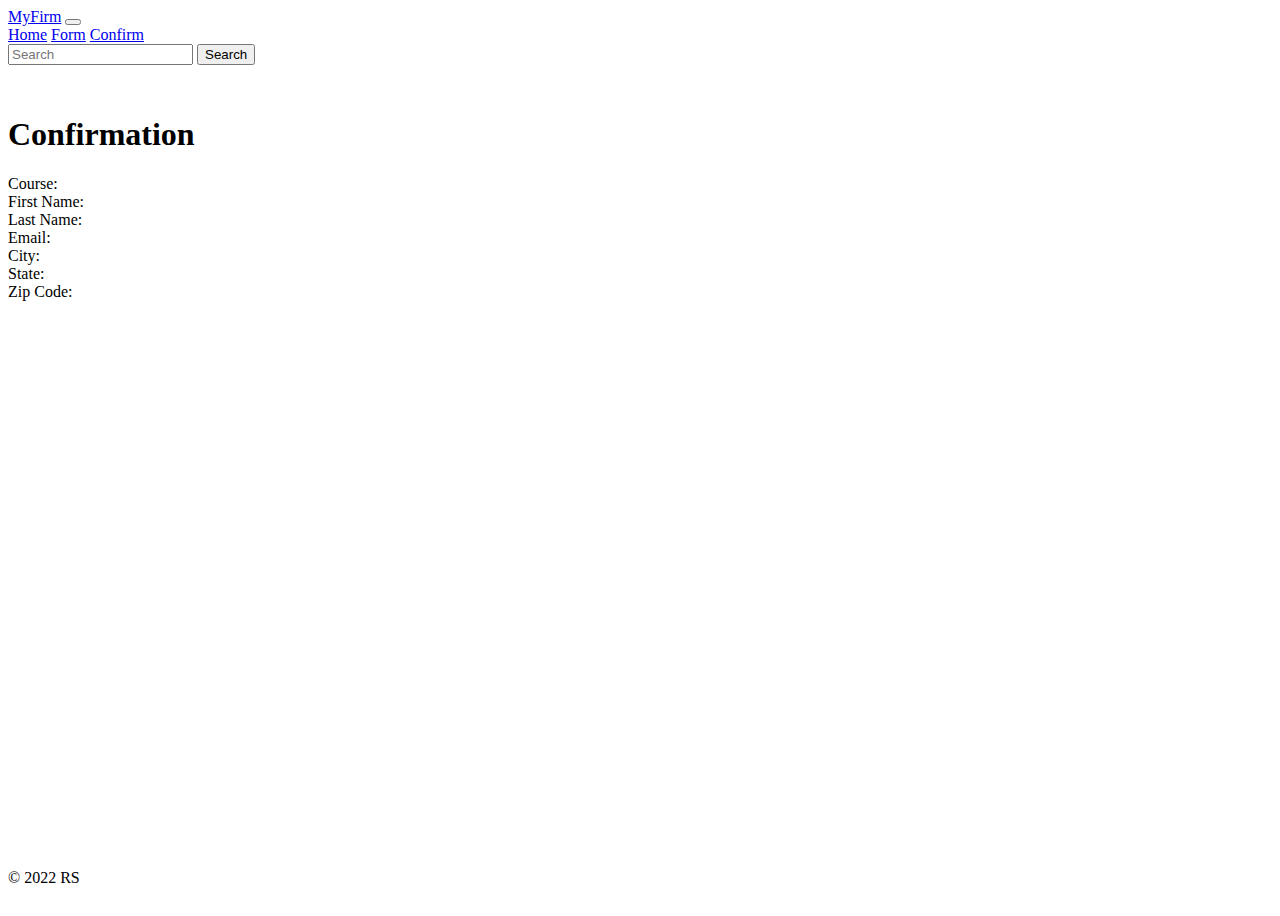
<file: docs/confirm.html>
<!DOCTYPE html>
<html lang="en">

<head>
    <meta charset="UTF-8">
    <meta http-equiv="X-UA-Compatible" content="IE=edge">
    <meta name="viewport" content="width=device-width, initial-scale=1.0">
    <title>MyFirm</title>

    <link href="https://cdn.jsdelivr.net/npm/bootstrap@5.1.3/dist/css/bootstrap.min.css" rel="stylesheet"
        integrity="sha384-1BmE4kWBq78iYhFldvKuhfTAU6auU8tT94WrHftjDbrCEXSU1oBoqyl2QvZ6jIW3" crossorigin="anonymous">

    <script src="https://cdn.jsdelivr.net/npm/bootstrap@5.1.3/dist/js/bootstrap.bundle.min.js"
        integrity="sha384-ka7Sk0Gln4gmtz2MlQnikT1wXgYsOg+OMhuP+IlRH9sENBO0LRn5q+8nbTov4+1p" crossorigin="anonymous"
        defer></script>

    <link rel="stylesheet" href="css/style.css">
    <script src="js/confirm.js" defer></script>
</head>

<body>
    <header>
        <nav class="navbar navbar-expand-lg navbar-dark bg-dark sticky-top">
            <div class="container-xxl">
                <a class="navbar-brand" href="#">MyFirm</a>
                <button class="navbar-toggler" type="button" data-bs-toggle="collapse" data-bs-target="#navbarTogglerDemo01"
                    aria-controls="navbarTogglerDemo01" aria-expanded="false" aria-label="Toggle navigation">
                    <span class="navbar-toggler-icon"></span>
                </button>
                <div class="collapse navbar-collapse" id="navbarTogglerDemo01">
                    <div class="navbar-nav">
                        <a class="nav-link" href="index.html">Home</span></a>
                        <a class="nav-link disabled" href="course.html">Form</a>
                        <a class="nav-link disabled" href="confirm.html">Confirm</a>
                    </div>
                    <form class="form-inline ms-auto">
                        <div class="input-group">
                            <input class="form-control" type="search" placeholder="Search" aria-label="Search">
                            <button class="btn btn-outline-success" type="submit">Search</button>
                        </div>
                    </form>
                </div>
            </div>
        </nav>
    </header>

    <main class="container-xxl">
        <h1 class="text-center">Confirmation</h1>

        <div class="container-md">
            <div class="row">
                <div class="col-4">Course:</div>
                <div class="col-8" id="language"></div>
            </div>
            <div class="row">
                <div class="col-4">First Name:</div>
                <div class="col-8" id="firstName"></div>
            </div>
            <div class="row">
                <div class="col-4">Last Name:</div>
                <div class="col-8" id="lastName"></div>
            </div>
            <div class="row">
                <div class="col-4">Email:</div>
                <div class="col-8" id="email"></div>
            </div>
            <div class="row">
                <div class="col-4">City:</div>
                <div class="col-8" id="city"></div>
            </div>
            <div class="row">
                <div class="col-4">State:</div>
                <div class="col-8" id="state"></div>
            </div>
            <div class="row">
                <div class="col-4">Zip Code:</div>
                <div class="col-8" id="zipCode"></div>
            </div>
        </div>
    </main>

    <footer class="bg-dark text-center text-white">
        <span>© 2022 RS<span>
    </footer>
</body>

</html>
</file>
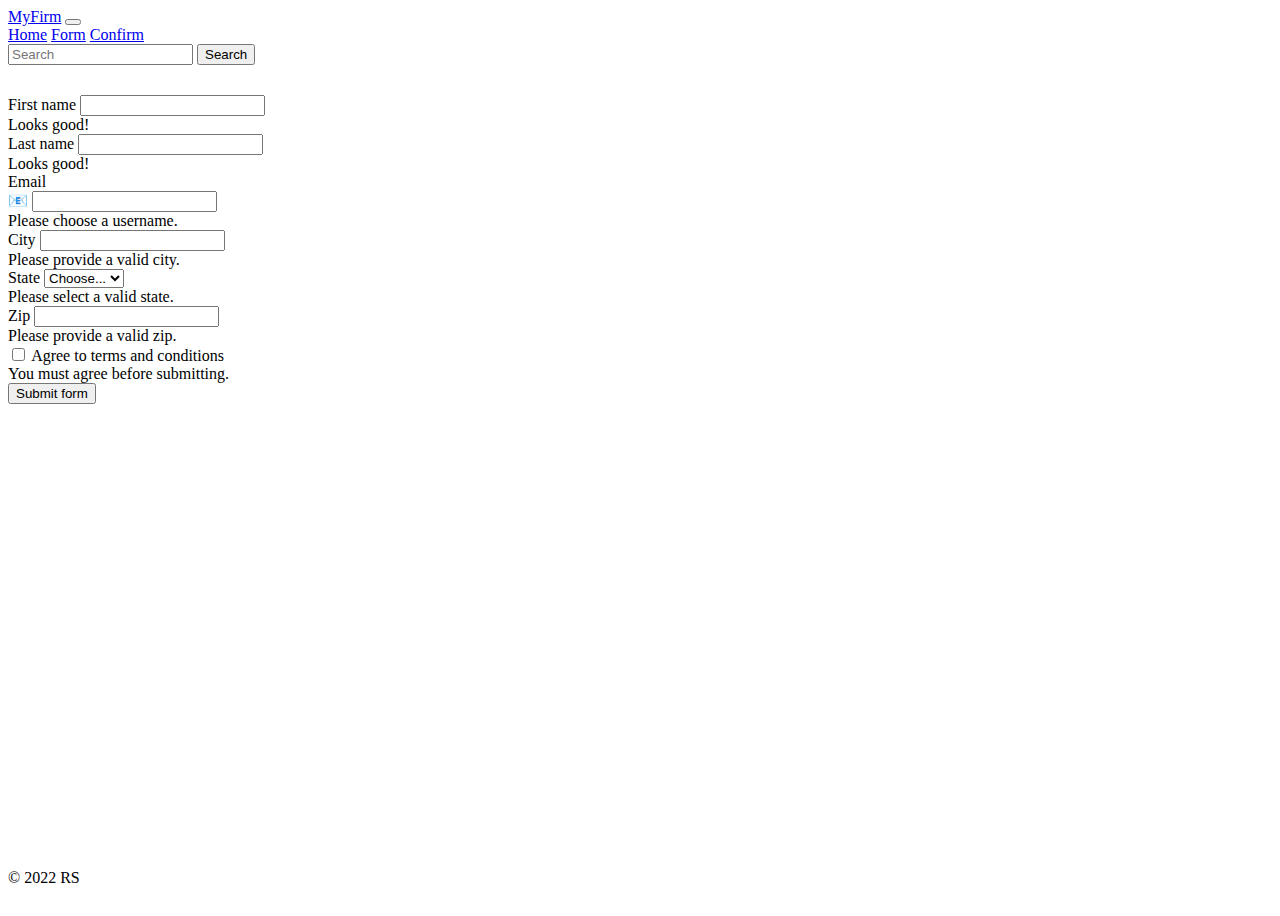
<file: docs/course.html>
<!DOCTYPE html>
<html lang="en">

<head>
    <meta charset="UTF-8">
    <meta http-equiv="X-UA-Compatible" content="IE=edge">
    <meta name="viewport" content="width=device-width, initial-scale=1.0">
    <title>MyFirm</title>

    <link href="https://cdn.jsdelivr.net/npm/bootstrap@5.1.3/dist/css/bootstrap.min.css" rel="stylesheet"
        integrity="sha384-1BmE4kWBq78iYhFldvKuhfTAU6auU8tT94WrHftjDbrCEXSU1oBoqyl2QvZ6jIW3" crossorigin="anonymous">

    <script src="https://cdn.jsdelivr.net/npm/bootstrap@5.1.3/dist/js/bootstrap.bundle.min.js"
        integrity="sha384-ka7Sk0Gln4gmtz2MlQnikT1wXgYsOg+OMhuP+IlRH9sENBO0LRn5q+8nbTov4+1p" crossorigin="anonymous"
        defer></script>

    <link rel="stylesheet" href="css/style.css">
    <script src="js/course.js" defer></script>

</head>

<body>
    <header>
        <nav class="navbar navbar-expand-lg navbar-dark bg-dark sticky-top">
            <div class="container-xxl">
                <a class="navbar-brand" href="#">MyFirm</a>
                <button class="navbar-toggler" type="button" data-bs-toggle="collapse"
                    data-bs-target="#navbarTogglerDemo01" aria-controls="navbarTogglerDemo01" aria-expanded="false"
                    aria-label="Toggle navigation">
                    <span class="navbar-toggler-icon"></span>
                </button>
                <div class="collapse navbar-collapse" id="navbarTogglerDemo01">
                    <div class="navbar-nav">
                        <a class="nav-link" href="index.html">Home</span></a>
                        <a class="nav-link disabled" href="course.html">Form</a>
                        <a class="nav-link disabled" href="confirm.html">Confirm</a>
                    </div>
                    <form class="form-inline ms-auto">
                        <div class="input-group">
                            <input class="form-control" type="search" placeholder="Search" aria-label="Search">
                            <button class="btn btn-outline-success" type="submit">Search</button>
                        </div>
                    </form>
                </div>
            </div>
        </nav>
    </header>

    <main class="container-xxl">
        <form class="row g-3 needs-validation" novalidate>
            <div class="col-md-4">
                <label for="firstName" class="form-label">First name</label>
                <input type="text" class="form-control" id="firstName" required>
                <div class="valid-feedback">
                    Looks good!
                </div>
            </div>
            <div class="col-md-4">
                <label for="lastName" class="form-label">Last name</label>
                <input type="text" class="form-control" id="lastName" required>
                <div class="valid-feedback">
                    Looks good!
                </div>
            </div>
            <div class="col-md-4">
                <label for="email" class="form-label">Email</label>
                <div class="input-group has-validation">
                    <span class="input-group-text" id="inputGroupPrepend">📧</span>
                    <input type="text" class="form-control" id="email" aria-describedby="inputGroupPrepend" required>
                    <div class="invalid-feedback">
                        Please choose a username.
                    </div>
                </div>
            </div>
            <div class="col-md-6">
                <label for="city" class="form-label">City</label>
                <input type="text" class="form-control" id="city" required>
                <div class="invalid-feedback">
                    Please provide a valid city.
                </div>
            </div>
            <div class="col-md-3">
                <label for="state" class="form-label">State</label>
                <select class="form-select" id="state" required>
                    <option selected disabled value="">Choose...</option>
                    <option>...</option>
                </select>
                <div class="invalid-feedback">
                    Please select a valid state.
                </div>
            </div>
            <div class="col-md-3">
                <label for="zipCode" class="form-label">Zip</label>
                <input type="text" class="form-control" id="zipCode" required>
                <div class="invalid-feedback">
                    Please provide a valid zip.
                </div>
            </div>
            <div class="col-12">
                <div class="form-check">
                    <input class="form-check-input" type="checkbox" value="" id="agbCheck" required>
                    <label class="form-check-label" for="agbCheck">
                        Agree to terms and conditions
                    </label>
                    <div class="invalid-feedback">
                        You must agree before submitting.
                    </div>
                </div>
            </div>
            <div class="col-12">
                <button class="btn btn-primary" type="submit">Submit form</button>
            </div>
        </form>
    </main>

    <footer class="bg-dark text-center text-white">
        <span>© 2022 RS</span>
    </footer>
</body>

</html>
</file>
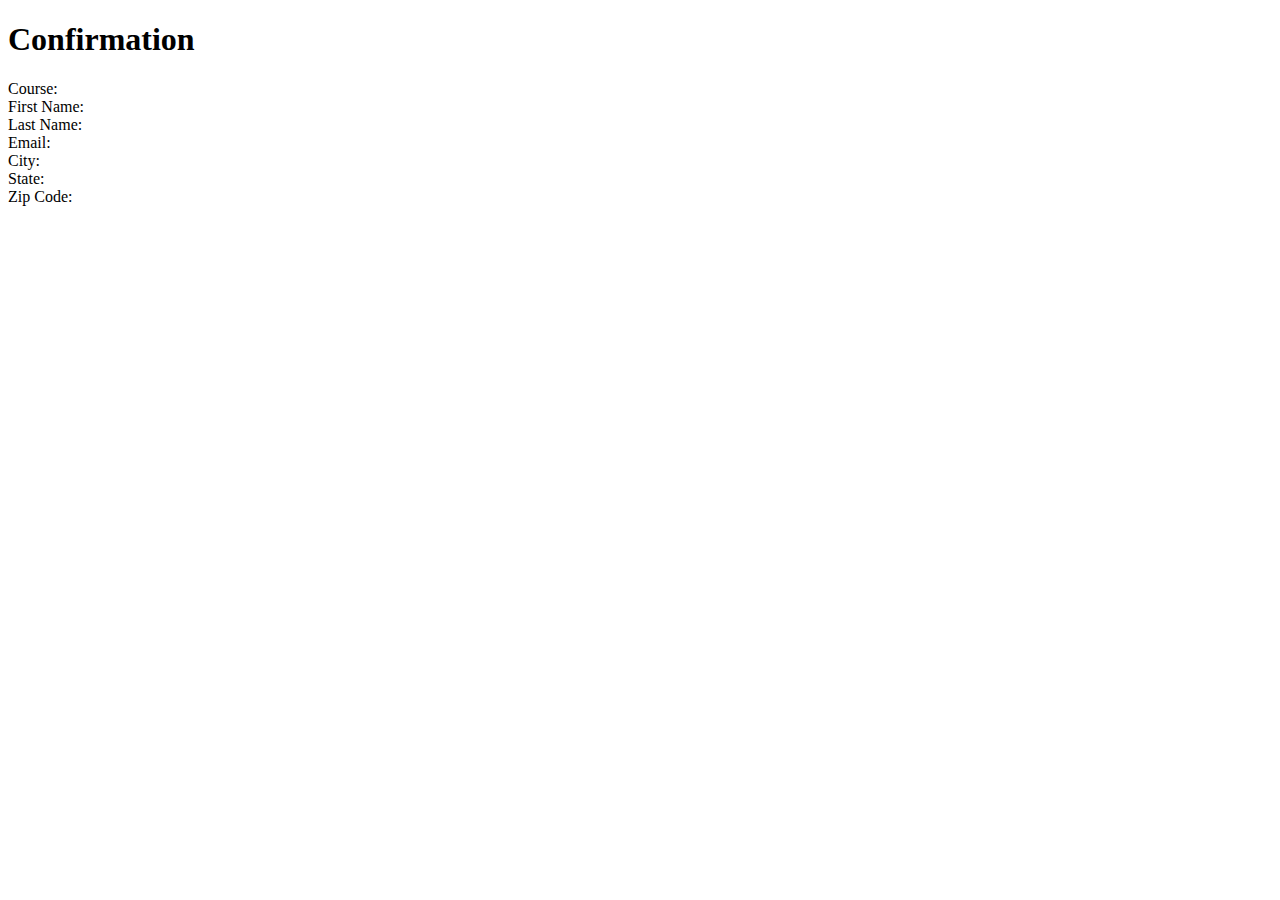
<file: public/confirm.html>
<!DOCTYPE html>
<html lang="en">

<head>
    <meta charset="UTF-8">
    <meta http-equiv="X-UA-Compatible" content="IE=edge">
    <meta name="viewport" content="width=device-width, initial-scale=1.0">
    <title>Document</title>

    <link href="https://cdn.jsdelivr.net/npm/bootstrap@5.1.3/dist/css/bootstrap.min.css" rel="stylesheet"
        integrity="sha384-1BmE4kWBq78iYhFldvKuhfTAU6auU8tT94WrHftjDbrCEXSU1oBoqyl2QvZ6jIW3" crossorigin="anonymous">

    <script src="https://cdn.jsdelivr.net/npm/bootstrap@5.1.3/dist/js/bootstrap.bundle.min.js"
        integrity="sha384-ka7Sk0Gln4gmtz2MlQnikT1wXgYsOg+OMhuP+IlRH9sENBO0LRn5q+8nbTov4+1p" crossorigin="anonymous"
        defer></script>

    <script src="js/confirm.js" defer></script>
</head>

<body>
    <main>
        <h1>Confirmation</h1>

        <div class="container-md">
            <div class="row">
                <div class="col-4">Course:</div>
                <div class="col-8" id="language"></div>
            </div>
            <div class="row">
                <div class="col-4">First Name:</div>
                <div class="col-8" id="firstName"></div>
            </div>
            <div class="row">
                <div class="col-4">Last Name:</div>
                <div class="col-8" id="lastName"></div>
            </div>
            <div class="row">
                <div class="col-4">Email:</div>
                <div class="col-8" id="email"></div>
            </div>
            <div class="row">
                <div class="col-4">City:</div>
                <div class="col-8" id="city"></div>
            </div>
            <div class="row">
                <div class="col-4">State:</div>
                <div class="col-8" id="state"></div>
            </div>
            <div class="row">
                <div class="col-4">Zip Code:</div>
                <div class="col-8" id="zipCode"></div>
            </div>
        </div>
    </main>
</body>

</html>
</file>
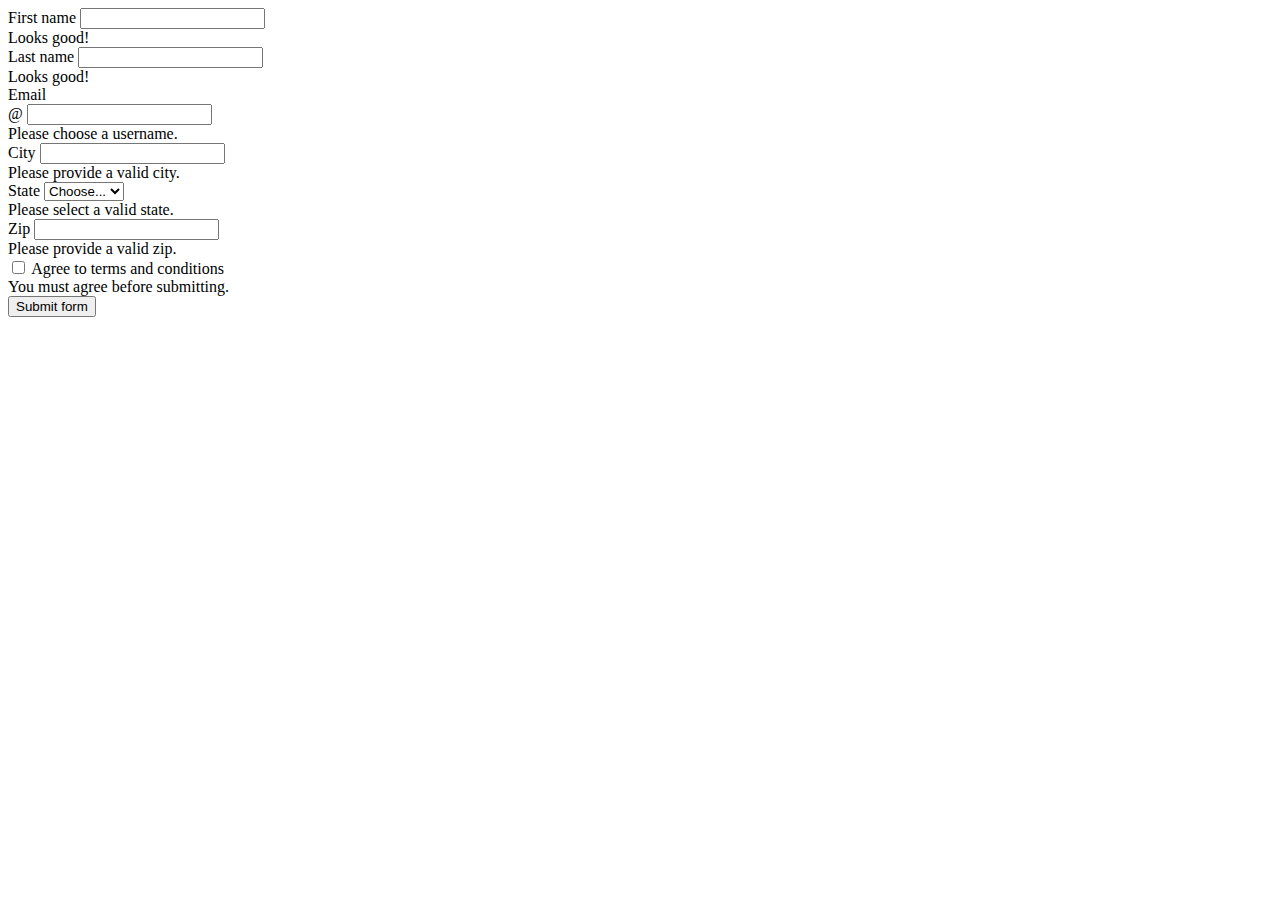
<file: public/course.html>
<!DOCTYPE html>
<html lang="en">

<head>
    <meta charset="UTF-8">
    <meta http-equiv="X-UA-Compatible" content="IE=edge">
    <meta name="viewport" content="width=device-width, initial-scale=1.0">
    <title>Document</title>

    <link href="https://cdn.jsdelivr.net/npm/bootstrap@5.1.3/dist/css/bootstrap.min.css" rel="stylesheet"
        integrity="sha384-1BmE4kWBq78iYhFldvKuhfTAU6auU8tT94WrHftjDbrCEXSU1oBoqyl2QvZ6jIW3" crossorigin="anonymous">

    <script src="https://cdn.jsdelivr.net/npm/bootstrap@5.1.3/dist/js/bootstrap.bundle.min.js"
        integrity="sha384-ka7Sk0Gln4gmtz2MlQnikT1wXgYsOg+OMhuP+IlRH9sENBO0LRn5q+8nbTov4+1p" crossorigin="anonymous"
        defer></script>

    <script src="js/course.js" defer></script>

</head>

<body>
    <main>
        <form class="row g-3 needs-validation" novalidate>
            <div class="col-md-4">
                <label for="firstName" class="form-label">First name</label>
                <input type="text" class="form-control" id="firstName" required>
                <div class="valid-feedback">
                    Looks good!
                </div>
            </div>
            <div class="col-md-4">
                <label for="lastName" class="form-label">Last name</label>
                <input type="text" class="form-control" id="lastName" required>
                <div class="valid-feedback">
                    Looks good!
                </div>
            </div>
            <div class="col-md-4">
                <label for="email" class="form-label">Email</label>
                <div class="input-group has-validation">
                    <span class="input-group-text" id="inputGroupPrepend">@</span>
                    <input type="text" class="form-control" id="email" aria-describedby="inputGroupPrepend" required>
                    <div class="invalid-feedback">
                        Please choose a username.
                    </div>
                </div>
            </div>
            <div class="col-md-6">
                <label for="city" class="form-label">City</label>
                <input type="text" class="form-control" id="city" required>
                <div class="invalid-feedback">
                    Please provide a valid city.
                </div>
            </div>
            <div class="col-md-3">
                <label for="state" class="form-label">State</label>
                <select class="form-select" id="state" required>
                    <option selected disabled value="">Choose...</option>
                    <option>...</option>
                </select>
                <div class="invalid-feedback">
                    Please select a valid state.
                </div>
            </div>
            <div class="col-md-3">
                <label for="zipCode" class="form-label">Zip</label>
                <input type="text" class="form-control" id="zipCode" required>
                <div class="invalid-feedback">
                    Please provide a valid zip.
                </div>
            </div>
            <div class="col-12">
                <div class="form-check">
                    <input class="form-check-input" type="checkbox" value="" id="agbCheck" required>
                    <label class="form-check-label" for="agbCheck">
                        Agree to terms and conditions
                    </label>
                    <div class="invalid-feedback">
                        You must agree before submitting.
                    </div>
                </div>
            </div>
            <div class="col-12">
                <button class="btn btn-primary" type="submit">Submit form</button>
            </div>
        </form>
    </main>
</body>

</html>
</file>
<file: docs/css/style.css>
course-card {
    cursor: pointer;
    filter: none;
    transition: filter 0.4s ease;
}

course-card:hover {
    filter: drop-shadow(10px 10px 20px rgb(62, 207, 233));
    transition: filter 0.4s ease;
}

html, body {
    min-height: 100vh;
}

body {
    display: flex;
    flex-direction: column;
}

main {
    margin-top: 30px;
    margin-bottom: 30px;
}

footer {
    clear: both;
    position: relative;
    width: 100%;
    height: 60px;
    line-height: 60px;
    margin-top: auto;
}
</file>
